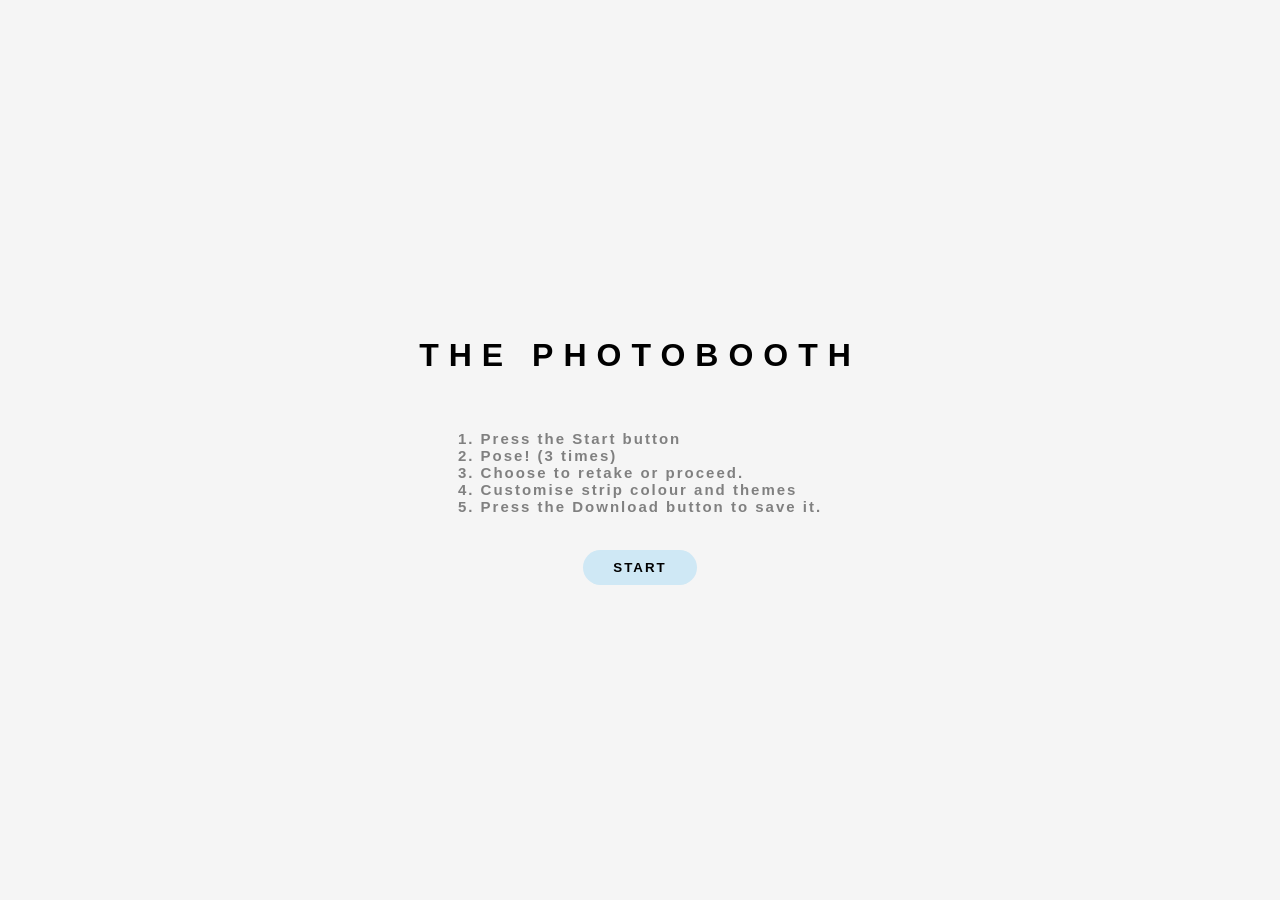
<file: index.html>
<!doctype html>
<html>
<head>
    <title>The Photobooth!</title>
    <link rel = 'icon' type = 'image/png' href = 'icons/duck.png'>
    <link rel = 'stylesheet' href = 'style.css'>
</head>

<body>
    <div class = 'photostrips'>
        <!-- <img id = 'strip1' src = 'photostripp.png' height = 80%> -->
        <div class="middle">
            <h1>THE PHOTOBOOTH</h1>
            <h3>1. Press the Start button <br>
                2. Pose! (3 times)<br>
                3. Choose to retake or proceed. <br>
                4. Customise strip colour and themes <br>
                5. Press the Download button to save it. </h3>
        
            <button id = 'startB'>START</button>
        </div>
        <!-- <img id = 'strip2' src = 'photostripp.png' height = 80%> -->
    </div>
    <script src = "script.js"></script

</body>
</html>
</file>
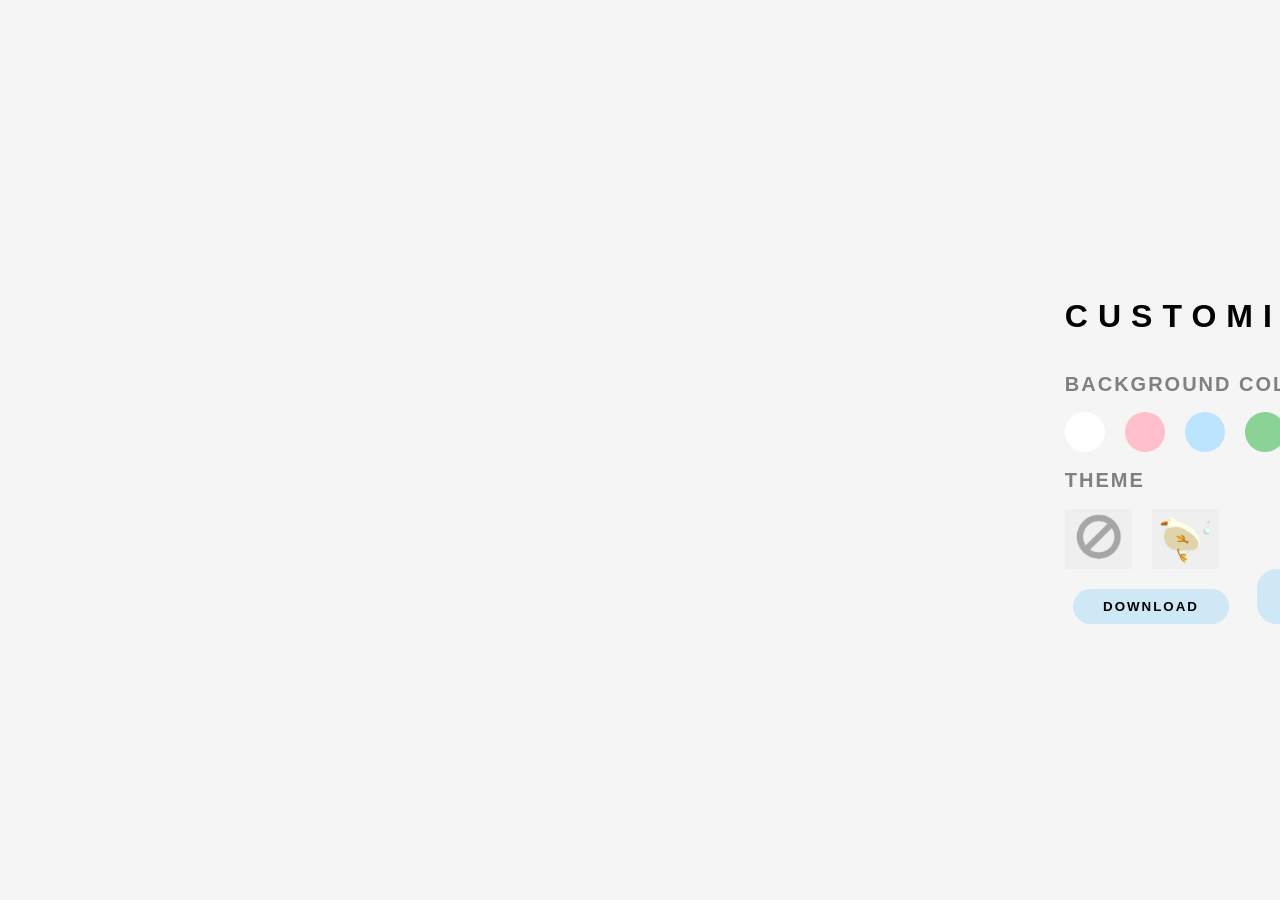
<file: customise.html>
<!doctype html>
<html>
<head>
    <title>Customise</title>
    <link rel = 'stylesheet' href = 'style.css'>
</head>

<body>
    <div class = 'customise'>
        <div class = 'photostrip_div'>
            <canvas id = 'stripImage'></canvas>
        </div>

        <div class = 'right'>
            <h1>CUSTOMISE!</h1>
            <div id = 'colours'>
                <h2>BACKGROUND COLOUR</h2>
                <div class = 'choices'>
                    <!-- ADD COLOURS -->
                    <button id = 'whiteB'></button>
                    <button id = 'pinkB'></button>
                    <button id = 'blueB'></button>
                    <button id = 'greenB'></button>
                </div>

            </div>

            <div id = 'theme'>
                <h2>THEME</h2>
                <!-- add stuff -->
                <div class = 'choices'>
                    <!-- ADD THEMES -->
                    <button id = 'noneB'>
                        <img src = 'icons/none.png'>
                    </button>
                    <button id = 'duckB'>
                        <img src = 'icons/duck.png'>
                    </button>
                </div>
            </div>

        <div class = 'buttons'>
            <button id = 'download'>DOWNLOAD</button>
            <button id = 'home'>HOME</button>
        </div>

    </div>




	<script src = "script.js"></script>

</body>
</html>
</file>
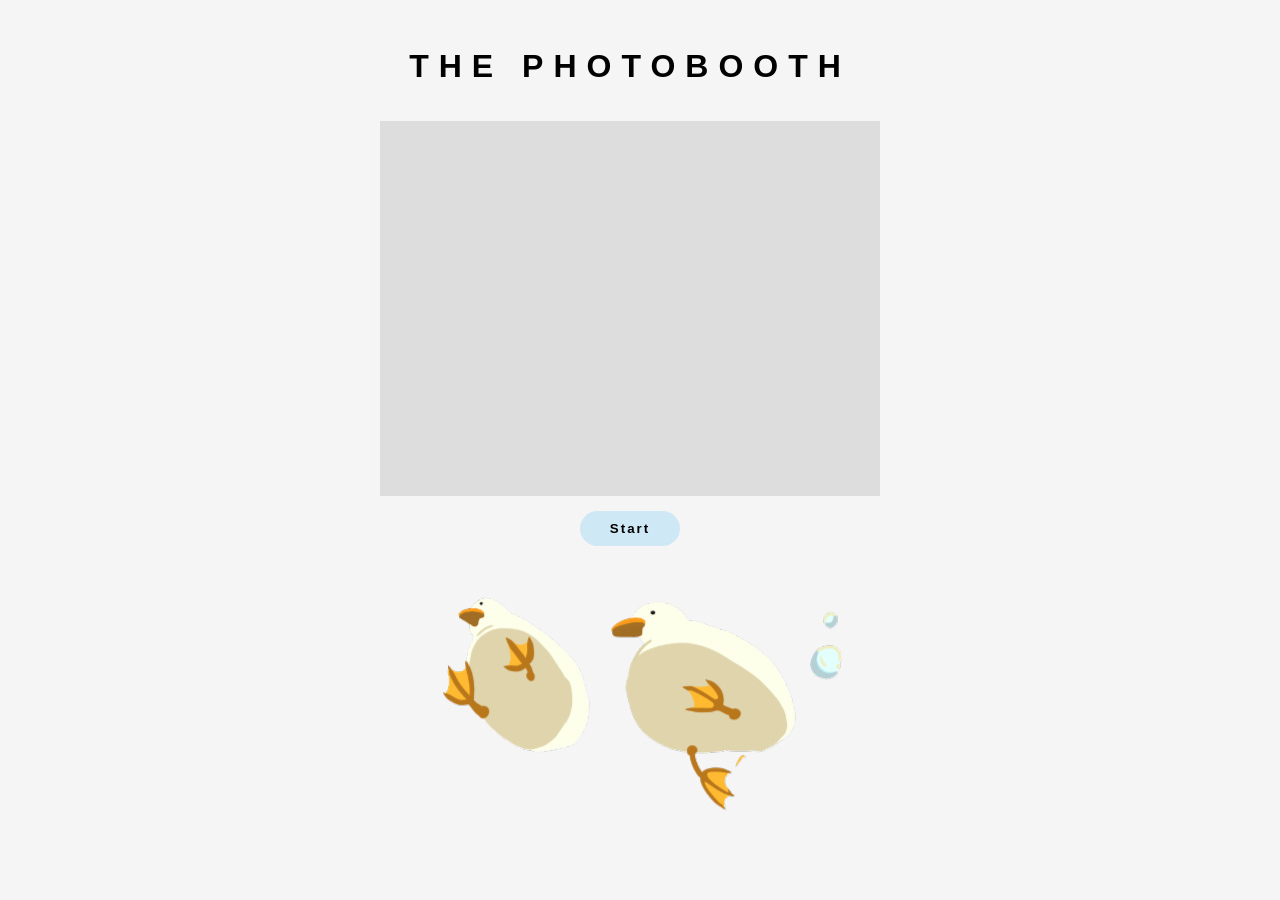
<file: takephoto.html>
<!doctype html>
<html>
<head>
	<title>Photo Booth</title>
	<link rel = 'stylesheet' href = 'style.css'>
</head>


<body>
	<div class = 'app'> 
		<div class = 'left'>
			<h1>THE PHOTOBOOTH</h1>
			<div class = 'camera'>
				<video id="video" autoplay></video>
				<div id = 'countdown'>3</div>
			</div>

			<canvas id='canvas'></canvas>

			<div class = 'controls'>
				<button id="snap">Start</button>

				<div id = 'aftButtons' style = "display: none;">
					<button id="retake">Retake</button>
					<button id="next">Next</button>
				</div>
			</div>

			
		</div>

		<div class = 'previews'>
			<img id="shot1">
			<img id="shot2">
			<img id="shot3">
		</div>
	</div>

	<img id = 'slidingDucks' src = 'stickers/sliding_ducks.png'>

	<div id="strip"></div>

	<script src = "script.js"></script>

</body>

</html>
</file>
<file: style.css>
/* GENERAL */
html, body {
	margin: 0;
	width: 100%;
	min-height: 100vh;
}

body {
	display: flex;
	flex-direction: column;
	align-items: center;
	justify-content: center;
	background: #f5f5f5;
	font-family: Arial, Helvetica, sans-serif;
}

h1 {
	letter-spacing: 10px;
	font-weight: bold;
}

h2 {
	font-size: 20px;
	letter-spacing: 2px;
	color: grey;
}

h3 {
	font-size: 15px;
	letter-spacing: 2px;
	color: grey;
	}

/* buttons */
#retake, #download, #next, #snap, #startB, #home {
	padding: 10px 30px;
	border-radius: 20px;
	border: none;
	background: #cfe8f5;
	font-weight: bold;
	letter-spacing: 2px;
	cursor: pointer;
}

/* INDEX.HTML */
.app{
	flex-direction: row; /* align horizontally */
	display: flex;
	justify-content: center; /* center: x-position */
	align-items: center;  /* center: y-position */
	gap: 20px;
}

.previews{
	flex-direction: column;
	display: flex;
	justify-content: center;
	align-items: center;
	gap: 10px
}

.camera{
	position: relative;
	/* relative --> makes this container the reference box */
	/* meaning anything inside with absolute positioning is relative to this box */
	width: 500px;
	height: 375px;
	background: #ddd;
}

video {
	width: 100%;
	height: 100%;
	object-fit: cover;
	/*transform: scaleX(-1);*/
	display: block;
}

#countdown{
	position: absolute;  /* puts number on top of video */
	top:50%;
	left:50%;
	transform: translate(-50%, -50%);
	/* this whole part centers the number in the page */

	visibility: hidden;
	font-size: 80px;
	color: white;
	font-weight: bold;
	pointer-events: none;  /* lets clicks pass through*/
}

.left{
	flex-direction: column;
	display: flex;
	align-items: center;
	gap: 15px;
}

#shot1, #shot2, #shot3 {
	height: 100px;
	width: auto;
	object-fit: cover;
	/*transform: scaleX(-1);*/
}

#canvas {
	display: none;
}



/* CUSTOMISE.HTML */
.right {
	display: flex;
	flex-direction: column;
}

.buttons, .aftBtns {
	display: flex;
	flex-direction: row;
	gap: 20px;
}

#stripImage {
	height: 550px;
}

#download {
	margin-top: 20px;
	display: block;
	margin-left: auto;
	margin-right: auto;
}

.choices {
	display: flex;
	gap: 20px;
}

.customise {
	display: flex;
	flex-direction: row;
	justify-content: center;
	align-items: center;
	height: 100vh;
	gap: 50px;
}

/* COLOURS */
#pinkB, #blueB, #greenB, #whiteB {
	padding: 20px;
	border-radius: 50%;
	border: none;
}

#whiteB {background-color: white;}
#pinkB {background-color: pink;}
#blueB {background-color: #bbe5ff;}
#greenB {background-color: #89d495;}

/* THEMES */
#duckB, #noneB {
	border: none;}

#duckB img, #noneB img {
	width: 55px;
	height: auto;
	background-color: none;
}


/* HOME.HTML */
.middle {
	display: flex;
	flex-direction: column;
	align-items: center;
	justify-content: center;
	width: 100%;
	gap: 20px;
}

.photostrips {
	display: flex;
	flex-direction: row;
	align-items: center;
	justify-content: center;
	height: 100%;
	gap: 50px;
}
</file>
